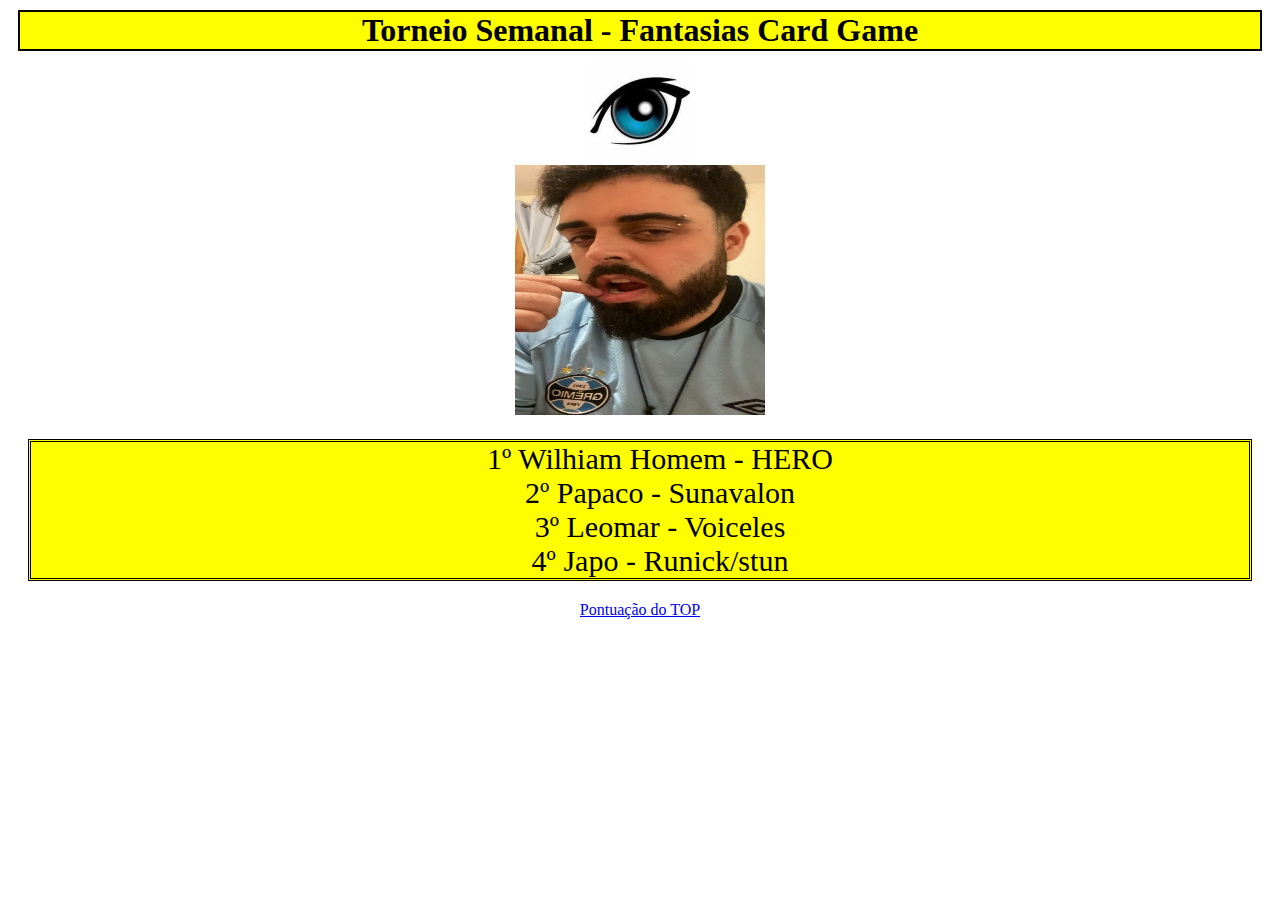
<file: index.html>
<!DOCTYPE html>
<html lang="pt-BR">
<head>
    <meta charset="UTF-8">
    <meta name="viewport" content="width=device-width, initial-scale=1.0">
    <link rel="stylesheet" href="style.css">

    <title>Semanal de Yu-gi-oh!</title>
     
</head>

<body>
    <center>
    <h1>Torneio Semanal - Fantasias Card Game</h1>

    <a href="https://www.fantasiacardgame.com.br/?view=ecom/home" target="_blank">
    </center>
<center>
        <img src="src/images/fantasias.jpg" alt="fantasias" title="logo-fantasias" height="100" width="100">
</center>                
    </a>
    
    <a href="https://youtu.be/KN3IemyqJJw?si=jrtt8RyeyI0GHLVC" target="_blank">
<center>
    <img src="src/images/homem-sexy.jpeg" alt="Homem" title="ei seu bunda mole" height="250" width="250">
    </a>

    <ol>
         <li>1º Wilhiam Homem - HERO</li>                
         <li>2º Papaco - Sunavalon</li>
         <li>3º Leomar - Voiceles</li>
         <li>4º Japo - Runick/stun</li>
   </ol>

     <a href="indexdois.html">Pontuação do TOP</a>
</center>
</body>
</html>
</file>
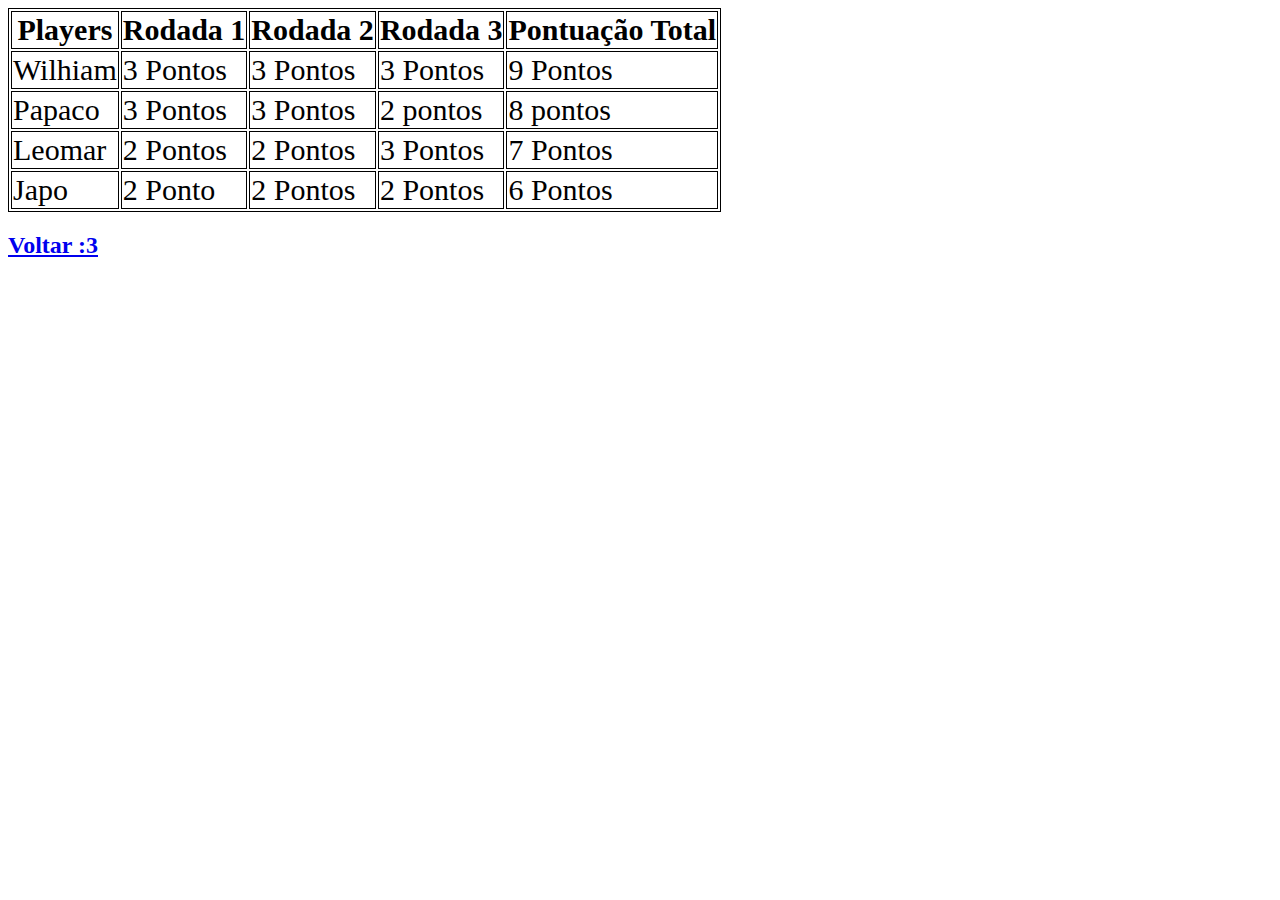
<file: indexdois.html>
<!DOCTYPE html>
<html lang="pt-BR">
<head>
    <meta charset="UTF-8">
    <meta name="viewport" content="width=device-width, initial-scale=1.0">
    <link rel="stylesheet" href="style.css">

    <title>Pontuação</title>
   
</head>

<body>
        <table>
        <thead>
          <tr>
            <th>Players</th>
            <th>Rodada 1</th>
            <th>Rodada 2</th>      
            <th>Rodada 3</th>
            <th>Pontuação Total</th>
           </tr>
        </thead>
    
    <tbody>
        <tr>
            <td>Wilhiam</td>
            <td>3 Pontos</td>
            <td>3 Pontos</td>
            <td>3 Pontos</td>
            <td>9 Pontos</td>
        </tr>
        <tr>
            <td>Papaco</td>
            <td>3 Pontos</td>
            <td>3 Pontos</td>
            <td>2 pontos</td>
            <td>8 pontos</td>
        </tr>
        <tr>
            <td>Leomar</td>
            <td>2 Pontos</td>
            <td>2 Pontos</td>
            <td>3 Pontos</td>
            <td>7 Pontos</td>
        </tr>
        <tr>
            <td>Japo</td>
            <td>2 Ponto</td>
            <td>2 Pontos</td>
            <td>2 Pontos</td>
            <td>6 Pontos</td>
        </tr>
    </tbody>
    </table>

    <h2>
        <a href="index.html"> Voltar :3</a>
    </h2>

</body>
</html>
</file>
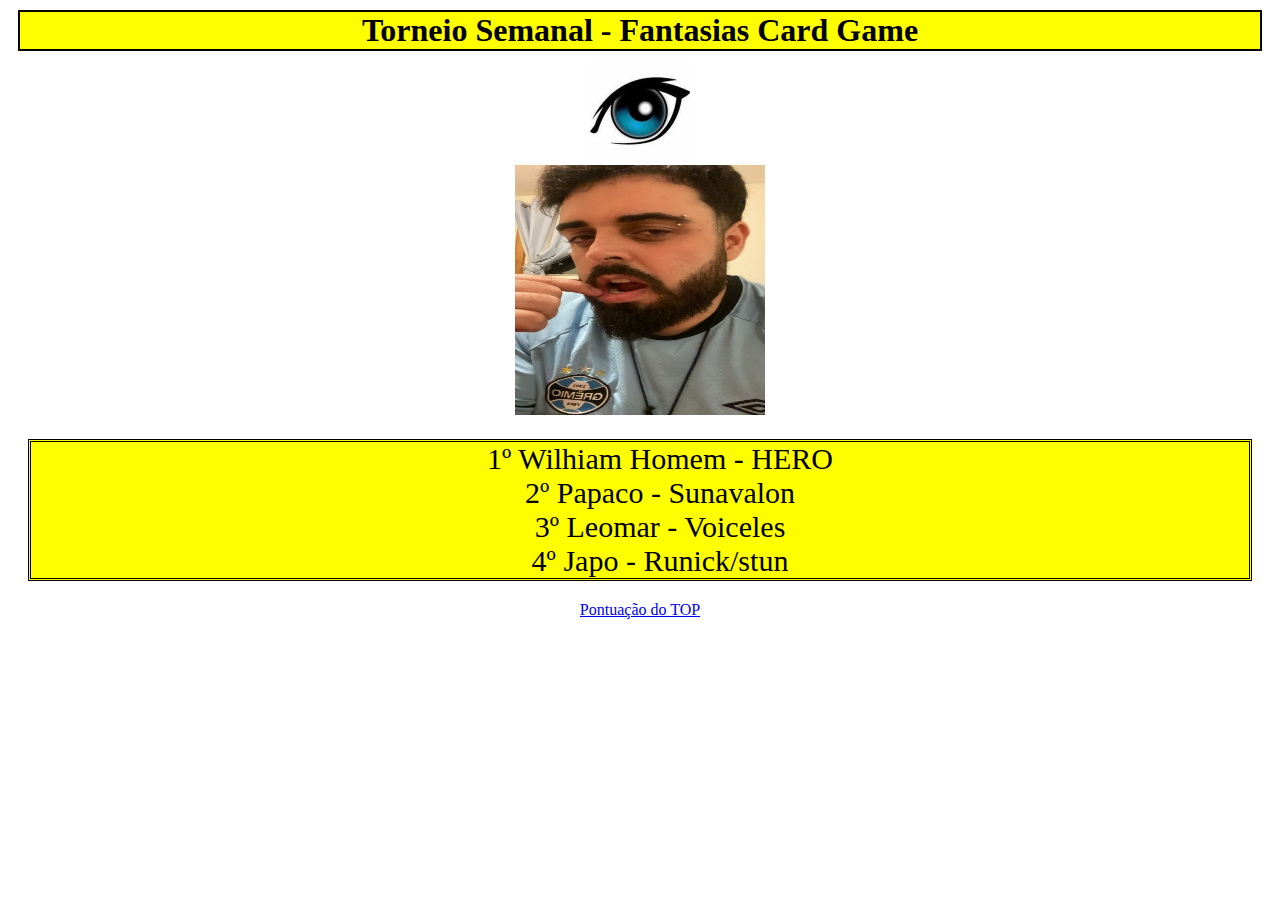
<file: papaco.html>
<!DOCTYPE html>
<html lang="pt-BR">
<head>
    <meta charset="UTF-8">
    <meta name="viewport" content="width=device-width, initial-scale=1.0">

    <title>Semanal de Yu-gi-oh!</title>
    
    <link rel="stylesheet" href="style.css">
    
  </head>

<body>
    <center>
    <h1>Torneio Semanal - Fantasias Card Game</h1>

    <a href="https://www.fantasiacardgame.com.br/?view=ecom/home" target="_blank">
    </center>
<center>
        <img src="src/images/fantasias.jpg" alt="fantasias" title="logo-fantasias" height="100" width="100">
</center>                
    </a>
    
    <a href="https://youtu.be/KN3IemyqJJw?si=jrtt8RyeyI0GHLVC" target="_blank">
<center>
    <img src="src/images/homem-sexy.jpeg" alt="Homem" title="ei seu bunda mole" height="250" width="250">
    </a>

    <ol>
         <li>1º Wilhiam Homem - HERO</li>                
         <li>2º Papaco - Sunavalon</li>
         <li>3º Leomar - Voiceles</li>
         <li>4º Japo - Runick/stun</li>
   </ol>

     <a href="pontuacao.html">Pontuação do TOP</a>
</center>
</body>
</html>
</file>
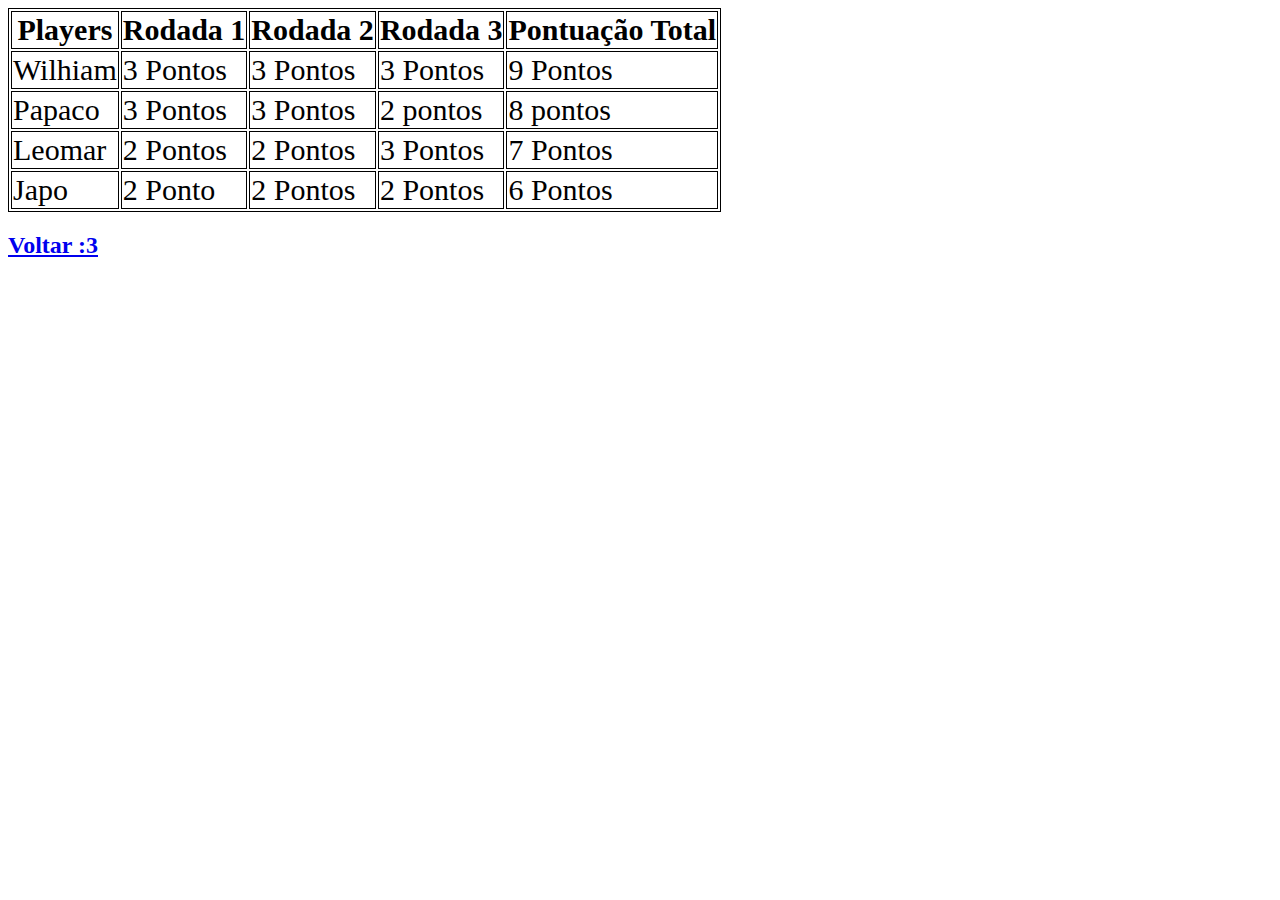
<file: pontuacao.html>
<!DOCTYPE html>
<html lang="en">
<head>
    <meta charset="UTF-8">
    <meta name="viewport" content="width=device-width, initial-scale=1.0">

    <title>Pontuação</title>
<link rel="stylesheet" href="style.css">
   
</head>
<body>
        <table>
        <thead>
          <tr>
            <th>Players</th>
            <th>Rodada 1</th>
            <th>Rodada 2</th>      
            <th>Rodada 3</th>
            <th>Pontuação Total</th>
           </tr>
        </thead>
    
    <tbody>
        <tr>
            <td>Wilhiam</td>
            <td>3 Pontos</td>
            <td>3 Pontos</td>
            <td>3 Pontos</td>
            <td>9 Pontos</td>
        </tr>
        <tr>
            <td>Papaco</td>
            <td>3 Pontos</td>
            <td>3 Pontos</td>
            <td>2 pontos</td>
            <td>8 pontos</td>
        </tr>
        <tr>
            <td>Leomar</td>
            <td>2 Pontos</td>
            <td>2 Pontos</td>
            <td>3 Pontos</td>
            <td>7 Pontos</td>
        </tr>
        <tr>
            <td>Japo</td>
            <td>2 Ponto</td>
            <td>2 Pontos</td>
            <td>2 Pontos</td>
            <td>6 Pontos</td>
        </tr>
    </tbody>
    </table>
    <h2>
    <a href="../Papaco-Site/papaco.html">Voltar :3</a>
    </h2>
</body>
</html>
</file>
<file: style.css>
h1 {
    background-color: yellow;
    border: 2px solid black;
    margin: 10px;
}

li {
    font-size: 30px;
}

ol {
    list-style: none;
    border-style: double;
    font-size: 20px;
    margin: 20px;
    background-color: yellow;

}

table, th, td {
    border: 1px solid black;
    font-size: 30px;
    
}
</file>
